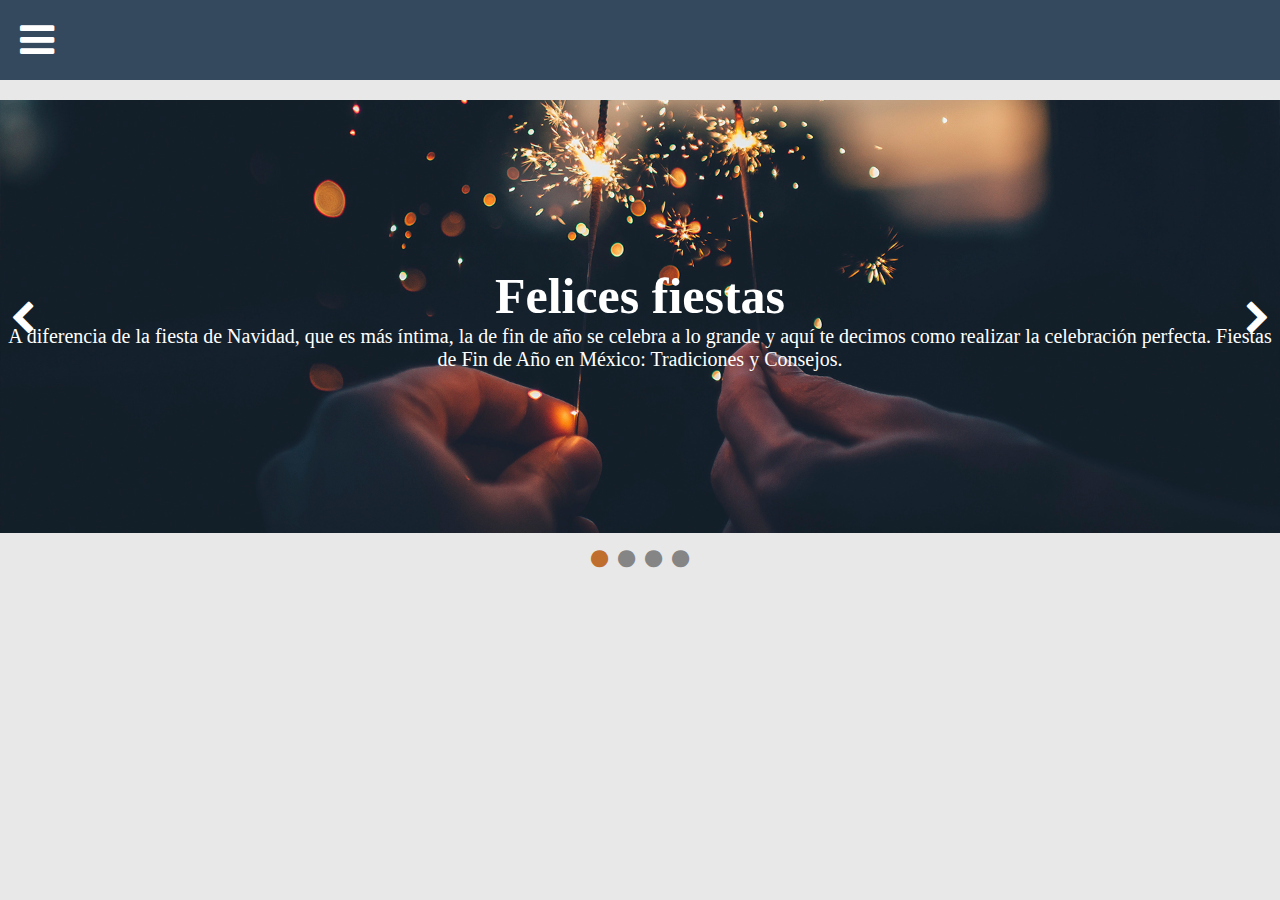
<file: index.html>
<!DOCTYPE html PUBLIC "-//W3C//DTD XHTML 1.0 Transitional//EN" "http://www.w3.org/TR/xhtml1/DTD/xhtml1-transitional.dtd">
<html xmlns="http://www.w3.org/1999/xhtml">
<head>
<meta http-equiv="Content-Type" content="text/html; charset=utf-8" />
<title>CARRUSEL AUTOMATICO</title>

<link rel="stylesheet" type="text/css" href="css/estilos.css" />
<link rel="stylesheet" type="text/css" href="css/font-awesome.css" />
<link rel="stylesheet" type="text/css" href="css/font-awesome.min.css" />

<script src="js/jquery-3.7.1.min.js"></script>
<script src="js/main.js"></script>


</head>

<body>
<!--codigo de inicio del menu desplegable-->
<header>
  	<span id="btnmenu" class="fa fa-bars"></span>
  	<nav class="navegacion">
    	<ul class="menu">
        <li class="titulomenu">Todas las categoria</li>
        
        <li><a href="index.html"><span class="fa fa-home icon-menu"></span>Inicio</a></li>
      
        <li class="itemsubmenu" vmenu="1"><a href="#"><span class="fa fa-suitcase icon-menu"></span>Servicio</a>
        <ul class="submenu">
        <li class="titulomenu"><a href="#"><span class="icon-menu fa fa-suitcase"></span>Servicio</a></li>
        <li class="regresa">Atras</li>
        
        <li><a href="disenoweb.html">Diseño Web</a></li>
        <li><a href="alojamiento.html">Alojamiento de Web</a></li>
        <li><a href="dominio.html">Dominios</a></li>
        </ul>
        </li>
       
        <li class="itemsubmenu" vmenu="2"><a href="#"><span class="icon-menu fa fa-shopping-bag"></span>Tienda</a>
        <ul class="submenu">
        <li class="titulomenu"><a href="#"><span class="fa fa-shopping-bag icon-menu"></span>Tienda</a></li>
        <li class="regresa">Atras</li>
        
        <li><a href="laptops.html">Laptops</a></li>
        <li><a href="smartphone.html">Smartphone</a></li>
        <li><a href="videojuegos.html">Consola de Videojuego</a></li>
        </ul>
        </li>
        <li><a href="contactos.html"><span class="icon-menu fa fa-envelope"></span>Contacto</a></li>
        <li><a href="blog.html"><span class="fa fa-tag icon-menu"></span>Blog</a></li>
        </ul>
    </nav>
</header>

<!--fin del codigo del menu desplegable-->
<!--inicio del codigo del carrucel-->
	<div class="slydeshow">
    <ul class="slider">
    	<li>
        	<img src="imagenes/1.jpg" />
            <section class="caption">
            	<h2>Felices fiestas</h2>
                <p>A diferencia de la fiesta de Navidad, que es más íntima, la de fin de año se celebra a lo grande y aquí te decimos como realizar la celebración perfecta. Fiestas de Fin de Año en México: Tradiciones y Consejos.
                </p> 
         </section>
        </li>
        <li>
        	<img src="imagenes/2.jpg" />
            <section class="caption">
            	<h2>Felices fiestas</h2>
                <p>A diferencia de la fiesta de Navidad, que es más íntima, la de fin de año se celebra a lo grande y aquí te decimos como realizar la celebración perfecta. Fiestas de Fin de Año en México: Tradiciones y Consejos.
                </p> 
         </section>
        </li>
        <li>
        	<img src="imagenes/3.jpg" />
            <section class="caption">
            	<h2>Felices fiestas</h2>
                <p>A diferencia de la fiesta de Navidad, que es más íntima, la de fin de año se celebra a lo grande y aquí te decimos como realizar la celebración perfecta. Fiestas de Fin de Año en México: Tradiciones y Consejos.
                </p> 
         </section>
        </li>
        <li>
        	<img src="imagenes/4.jpg" />
            <section class="caption">
            	<h2>Felices fiestas</h2>
                <p>A diferencia de la fiesta de Navidad, que es más íntima, la de fin de año se celebra a lo grande y aquí te decimos como realizar la celebración perfecta. Fiestas de Fin de Año en México: Tradiciones y Consejos.
                </p> 
         </section>
        </li>
        
    </ul>
    <ol class="paginacion">
    	
        
    </ol>
    <div class="izquierda">
    	<span class="fa fa-chevron-left"></span>
    </div>
    <div class="derecha">
    	<span class="fa fa-chevron-right"></span>
    </div>
    </div>
<!--fin del codigo del carrucel-->
</body>
</html>
</file>
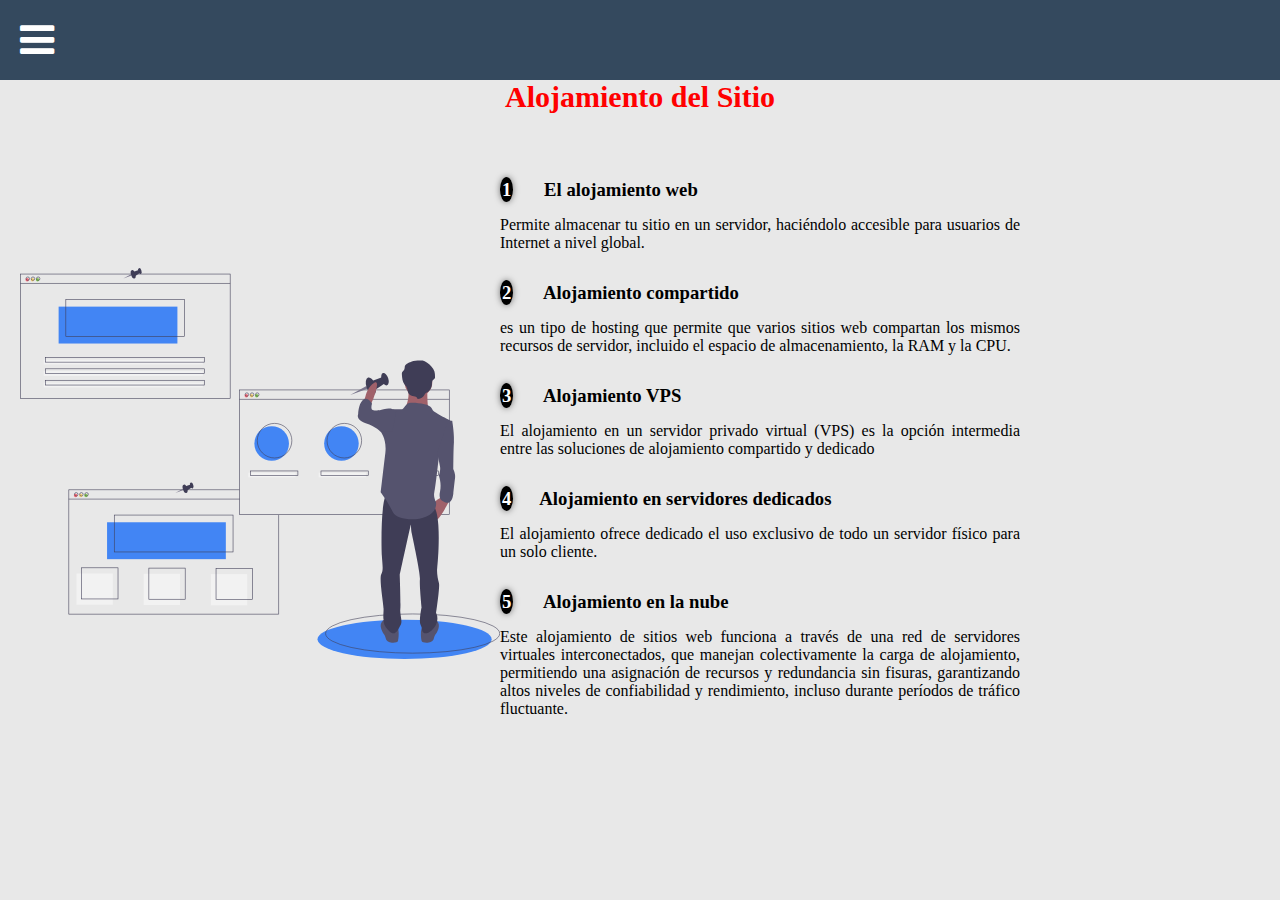
<file: alojamiento.html>
<!DOCTYPE html PUBLIC "-//W3C//DTD XHTML 1.0 Transitional//EN" "http://www.w3.org/TR/xhtml1/DTD/xhtml1-transitional.dtd">
<html xmlns="http://www.w3.org/1999/xhtml">
<head>
<meta http-equiv="Content-Type" content="text/html; charset=utf-8" />
<title>Alojamiento</title>
<link rel="stylesheet" type="text/css" href="css/estilos.css" />
<link rel="stylesheet" type="text/css" href="css/font-awesome.css" />
<link rel="stylesheet" type="text/css" href="css/font-awesome.min.css" />

<script src="js/jquery-3.7.1.min.js"></script>
<script src="js/main.js"></script>
</head>

<body>
<!--codigo de inicio del menu desplegable-->
<header>
  	<span id="btnmenu" class="fa fa-bars"></span>
  	<nav class="navegacion">
    	<ul class="menu">
        <li class="titulomenu">Todas las categoria</li>
        
        <li><a href="index.html"><span class="fa fa-home icon-menu"></span>Inicio</a></li>
      
        <li class="itemsubmenu" vmenu="1"><a href="#"><span class="fa fa-suitcase icon-menu"></span>Servicio</a>
        <ul class="submenu">
        <li class="titulomenu"><a href="#"><span class="icon-menu fa fa-suitcase"></span>Servicio</a></li>
        <li class="regresa">Atras</li>
        
        <li><a href="disenoweb.html">Diseño Web</a></li>
        <li><a href="alojamiento.html">Alojamiento de Web</a></li>
        <li><a href="dominio.html">Dominios</a></li>
        </ul>
        </li>
       
        <li class="itemsubmenu" vmenu="2"><a href="#"><span class="icon-menu fa fa-shopping-bag"></span>Tienda</a>
        <ul class="submenu">
        <li class="titulomenu"><a href="#"><span class="fa fa-shopping-bag icon-menu"></span>Tienda</a></li>
        <li class="regresa">Atras</li>
        
        <li><a href="laptops.html">Laptops</a></li>
        <li><a href="smartphone.html">Smartphone</a></li>
        <li><a href="videojuegos.html">Consola de Videojuego</a></li>
        </ul>
        </li>
        <li><a href="contactos.html"><span class="icon-menu fa fa-envelope"></span>Contacto</a></li>
        <li><a href="blog.html"><span class="fa fa-tag icon-menu"></span>Blog</a></li>
        </ul>
    </nav>
</header>

<!--fin del codigo del menu desplegable-->
<!-- contenido alojamiento-->
  <section class="contenedor-acercade">
    	<h2 class="titulo"> Alojamiento del Sitio </h2>
        <div class="contenedoracercade"><!--ES UNA CAJA-->
        	<img src="imagenes/ilustracion2.svg" alt="" class="imagenconf"/>
            <div class="contenidotexto">
            	<h3><span class="explica">1</span> <!--EL SPAM ES PARA HACER UN CIRCULITO-->El alojamiento web</h3>
                <p>Permite almacenar tu sitio en un servidor, haciéndolo accesible para usuarios de Internet a nivel global.</p>
                <h3><span class="explica">2</span> Alojamiento compartido</h3>
                <p>es un tipo de hosting que permite que varios sitios web compartan los mismos recursos de servidor, incluido el espacio de almacenamiento, la RAM y la CPU. </p>
                <h3><span class="explica">3</span> Alojamiento VPS</h3>
                <p>El alojamiento en un servidor privado virtual (VPS) es la opción intermedia entre las soluciones de alojamiento compartido y dedicado </p>
                <h3><span class="explica">4</span>Alojamiento en servidores dedicados </h3>
                <p>El alojamiento ofrece dedicado el uso exclusivo de todo un servidor físico para un solo cliente.</p>
                <h3><span class="explica">5</span> Alojamiento en la nube
</h3>
                <p>Este alojamiento de sitios web funciona a través de una red de servidores virtuales interconectados, que manejan colectivamente la carga de alojamiento, permitiendo una asignación de recursos y redundancia sin fisuras, garantizando altos niveles de confiabilidad y rendimiento, incluso durante períodos de tráfico fluctuante.</p>
                </div>
            </div>
        </section>
   
<!--fin contenido-->
</body>
</html>
</file>
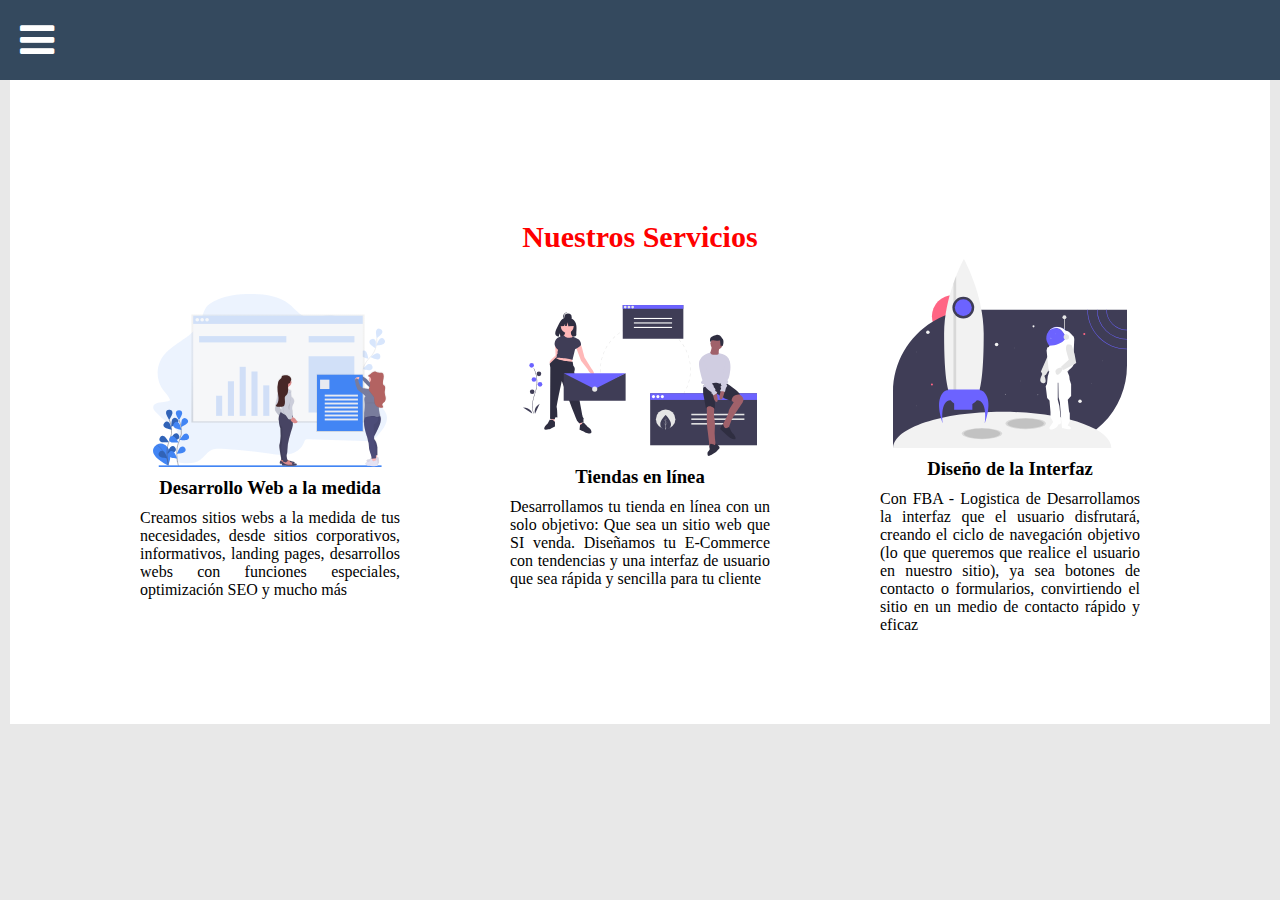
<file: disenoweb.html>
<!DOCTYPE html PUBLIC "-//W3C//DTD XHTML 1.0 Transitional//EN" "http://www.w3.org/TR/xhtml1/DTD/xhtml1-transitional.dtd">
<html xmlns="http://www.w3.org/1999/xhtml">
<head>
<meta http-equiv="Content-Type" content="text/html; charset=utf-8" />
<title>Diseño Web</title>

<link rel="stylesheet" type="text/css" href="css/estilos.css" />
<link rel="stylesheet" type="text/css" href="css/font-awesome.css" />
<link rel="stylesheet" type="text/css" href="css/font-awesome.min.css" />

<script src="js/jquery-3.7.1.min.js"></script>
<script src="js/main.js"></script>
</head>

<body>
<!--codigo de inicio del menu desplegable-->
<header>
  	<span id="btnmenu" class="fa fa-bars"></span>
  	<nav class="navegacion">
    	<ul class="menu">
        <li class="titulomenu">Todas las categoria</li>
        
        <li><a href="index.html"><span class="fa fa-home icon-menu"></span>Inicio</a></li>
      
        <li class="itemsubmenu" vmenu="1"><a href="#"><span class="fa fa-suitcase icon-menu"></span>Servicio</a>
        <ul class="submenu">
        <li class="titulomenu"><a href="#"><span class="icon-menu fa fa-suitcase"></span>Servicio</a></li>
        <li class="regresa">Atras</li>
        
        <li><a href="disenoweb.html">Diseño Web</a></li>
        <li><a href="alojamiento.html">Alojamiento de Web</a></li>
        <li><a href="dominio.html">Dominios</a></li>
        </ul>
        </li>
       
        <li class="itemsubmenu" vmenu="2"><a href="#"><span class="icon-menu fa fa-shopping-bag"></span>Tienda</a>
        <ul class="submenu">
        <li class="titulomenu"><a href="#"><span class="fa fa-shopping-bag icon-menu"></span>Tienda</a></li>
        <li class="regresa">Atras</li>
        
        <li><a href="laptops.html">Laptops</a></li>
        <li><a href="smartphone.html">Smartphone</a></li>
        <li><a href="videojuegos.html">Consola de Videojuego</a></li>
        </ul>
        </li>
        <li><a href="contactos.html"><span class="icon-menu fa fa-envelope"></span>Contacto</a></li>
        <li><a href="blog.html"><span class="fa fa-tag icon-menu"></span>Blog</a></li>
        </ul>
    </nav>
</header>

<!--fin del codigo del menu desplegable-->
<!--servicios web-->
<section class="servicios">
	<div class="contenedor-servicio">
    	<h2 class="titulo">Nuestros Servicios</h2>
        <div class="servicio-cont">
        	<div class="servicio-individual">
            		<img src="imagenes/ilustracion1.svg"/>
               		<h3>Desarrollo Web a la medida</h3>
                	<p>Creamos sitios webs a la medida de tus necesidades, desde sitios corporativos, informativos, landing pages, desarrollos webs con funciones especiales, optimización SEO y mucho más</p>
                  
                </div>
                <div class="servicio-individual">
               		 <img src="imagenes/ilustracion4.svg"/>
              		  <h3>Tiendas en línea</h3>
               		  <p>Desarrollamos tu tienda en línea con un solo objetivo: Que sea un sitio web que SI venda. Diseñamos tu E-Commerce con tendencias y una interfaz de usuario que sea rápida y sencilla para tu cliente</p>
                      
                      </div>
                <div class="servicio-individual">
                <img src="imagenes/ilustracion3.svg"7 />
              		  <h3>Diseño de la Interfaz</h3>
               		  <p>Con FBA - Logistica de Desarrollamos la interfaz que el usuario disfrutará, creando el ciclo de navegación objetivo (lo que queremos que realice el usuario en nuestro sitio), ya sea botones de contacto o formularios, convirtiendo el sitio en un medio de contacto rápido y eficaz</p>
                      
                      </div>
                   </div>
                </div>
             </div>
         </section>
<!--fin de servicios web-->


</body>
</html>
</file>
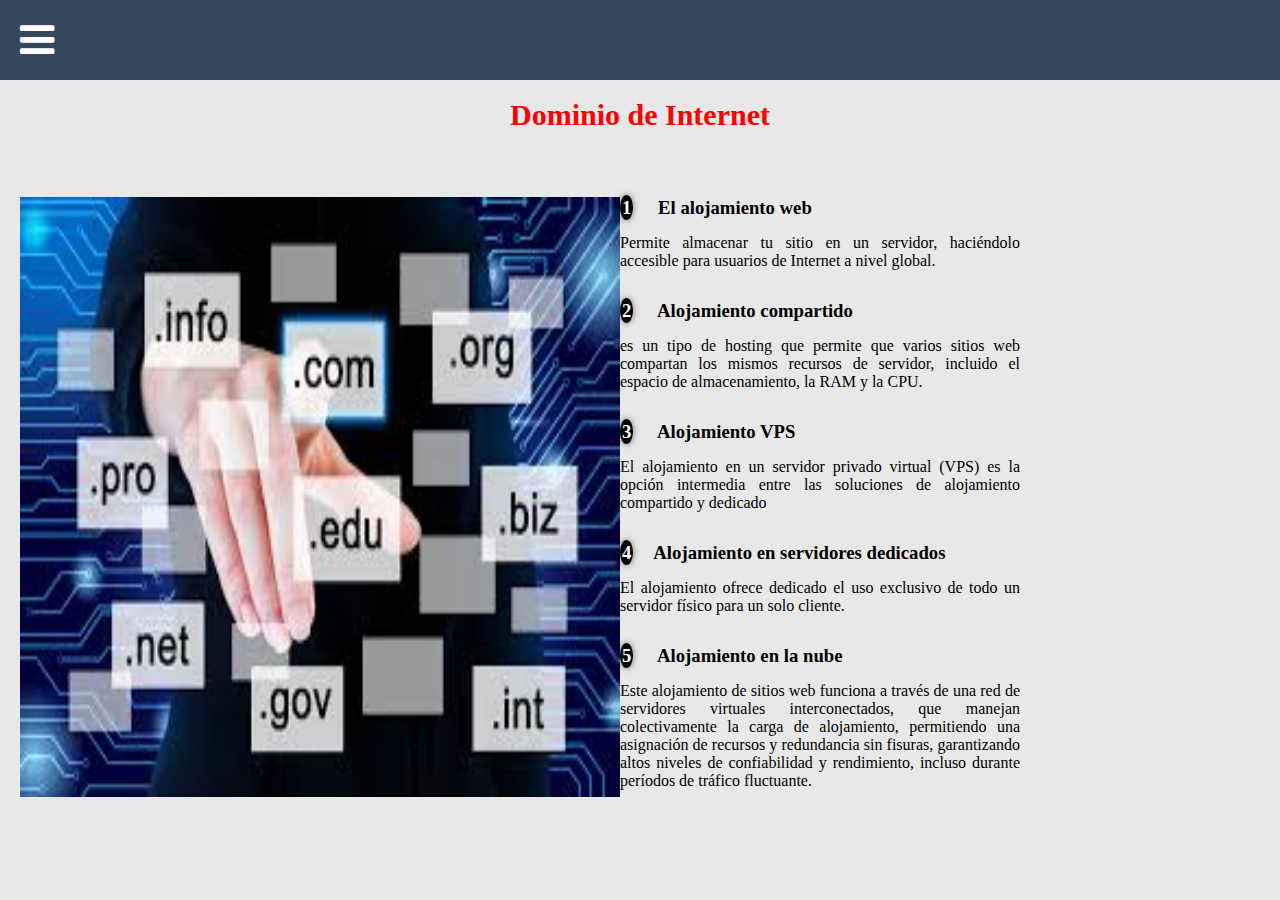
<file: dominio.html>
<!DOCTYPE html PUBLIC "-//W3C//DTD XHTML 1.0 Transitional//EN" "http://www.w3.org/TR/xhtml1/DTD/xhtml1-transitional.dtd">
<html xmlns="http://www.w3.org/1999/xhtml">
<head>
<meta http-equiv="Content-Type" content="text/html; charset=utf-8" />
<title>Dominio</title>
<link rel="stylesheet" type="text/css" href="css/estilos.css" />
<link rel="stylesheet" type="text/css" href="css/font-awesome.css" />
<link rel="stylesheet" type="text/css" href="css/font-awesome.min.css" />

<script src="js/jquery-3.7.1.min.js"></script>
<script src="js/main.js"></script>
</head>

<body>

<!--codigo de inicio del menu desplegable-->
<header>
  	<span id="btnmenu" class="fa fa-bars"></span>
  	<nav class="navegacion">
    	<ul class="menu">
        <li class="titulomenu">Todas las categoria</li>
        
        <li><a href="index.html"><span class="fa fa-home icon-menu"></span>Inicio</a></li>
      
        <li class="itemsubmenu" vmenu="1"><a href="#"><span class="fa fa-suitcase icon-menu"></span>Servicio</a>
        <ul class="submenu">
        <li class="titulomenu"><a href="#"><span class="icon-menu fa fa-suitcase"></span>Servicio</a></li>
        <li class="regresa">Atras</li>
        
        <li><a href="disenoweb.html">Diseño Web</a></li>
        <li><a href="alojamiento.html">Alojamiento de Web</a></li>
        <li><a href="dominio.html">Dominios</a></li>
        </ul>
        </li>
       
        <li class="itemsubmenu" vmenu="2"><a href="#"><span class="icon-menu fa fa-shopping-bag"></span>Tienda</a>
        <ul class="submenu">
        <li class="titulomenu"><a href="#"><span class="fa fa-shopping-bag icon-menu"></span>Tienda</a></li>
        <li class="regresa">Atras</li>
        
        <li><a href="laptops.html">Laptops</a></li>
        <li><a href="smartphone.html">Smartphone</a></li>
        <li><a href="videojuegos.html">Consola de Videojuego</a></li>
        </ul>
        </li>
        <li><a href="contactos.html"><span class="icon-menu fa fa-envelope"></span>Contacto</a></li>
        <li><a href="blog.html"><span class="fa fa-tag icon-menu"></span>Blog</a></li>
        </ul>
    </nav>
</header>
dominio
<!--fin del codigo del menu desplegable-->
<!-- contenido Dominio-->
  <section class="contenedor-acercade">
    	<h2 class="titulo"> Dominio de Internet</h2>
        <div class="contenedoracercade"><!--ES UNA CAJA-->
        	<img src="imagenes/domiunio.jpg" alt="" class="imagenconfdom"/>
            <div class="contenidotexto">
            	<h3><span class="explica">1</span> <!--EL SPAM ES PARA HACER UN CIRCULITO-->El alojamiento web</h3>
                <p>Permite almacenar tu sitio en un servidor, haciéndolo accesible para usuarios de Internet a nivel global.</p>
                <h3><span class="explica">2</span> Alojamiento compartido</h3>
                <p>es un tipo de hosting que permite que varios sitios web compartan los mismos recursos de servidor, incluido el espacio de almacenamiento, la RAM y la CPU. </p>
                <h3><span class="explica">3</span> Alojamiento VPS</h3>
                <p>El alojamiento en un servidor privado virtual (VPS) es la opción intermedia entre las soluciones de alojamiento compartido y dedicado </p>
                <h3><span class="explica">4</span>Alojamiento en servidores dedicados </h3>
                <p>El alojamiento ofrece dedicado el uso exclusivo de todo un servidor físico para un solo cliente.</p>
                <h3><span class="explica">5</span> Alojamiento en la nube
</h3>
                <p>Este alojamiento de sitios web funciona a través de una red de servidores virtuales interconectados, que manejan colectivamente la carga de alojamiento, permitiendo una asignación de recursos y redundancia sin fisuras, garantizando altos niveles de confiabilidad y rendimiento, incluso durante períodos de tráfico fluctuante.</p>
                </div>
            </div>
        </section>
   
<!--fin contenido domini-->


</body>
</html>
</file>
<file: css/estilos.css>
/* CSS Document */ 
*{
	margin:0;
	padding:0;
	-webkit-box-sizing:border-box;
	-moz-box-sizing:border-box;
	box-sizing:border-box;
}
ul, ol
{
	list-style:none;
}
body
{
	font-family:"Comic Sans MS", cursive;
	background:#E8E8E8;
}
/* codigo del menudesplegable*/

header
{
	position:fixed;
	width:100%;
	top:0;
	left:0;
	padding:20px;
	
	
	background:#34495E;
	z-index:2;
	
}
header #btnmenu
{
	font-size:40px;
	color:#ffffff;
	cursor:pointer;
	
}
.navegacion
{
	position:absolute;
	top:100%;
	left:0;
	width:0%;
	height:100vh;
	background:rgba(0,0,0,0.3);
	
	
}
.navegacion ul
{
	width:320px;
	height:100%;
	background:#fff;
	list-style:none;
	position:absolute;
	top:0;
	left:-320px;
	transition:left 2s;
	
}

.navegacion .menu li.titulomenu
{
	padding:20px;
	background:#5f6f81;
	color:#fff;
	text-align:center;
	font-size:22px;
}
.navegacion .menu a
{
	display:block;
	padding:20px;
	border-bottom:1px solid #c6d0da;
	font-size:22px;
	font-weight:200px;
	text-decoration:none;
	color:#575d69;
	
	
}
.navegacion .menu a:hover
{
	background:#798da3;
	color:#fff;
	}
 .navegacion .menu li span.icon-menu
{
	margin:12px;
}
.navegacion .menu .itemsubmenu > a::after
{
	
  font: normal normal normal 14px/1 FontAwesome;
  font-size: inherit;
  text-rendering: auto;
  -webkit-font-smoothing: antialiased;
  -moz-osx-font-smoothing: grayscale;
 content:'\f105';
 float:right;
}

/*submenu*/
.navegacion .submenu li.titulomenu
{
	background:#FFF;
	color:#075d69;
		
}
.navegacion .submenu li.regresa
{
	padding:10px 20px;
	background:#5f6f81;
	color:#FFF;
	font-size:18px;
	cursor:pointer;
}
.navegacion .submenu li.regresa::before
{
	font: normal normal normal 14px/1 FontAwesome;
  font-size: inherit;
  text-rendering: auto;
  -webkit-font-smoothing: antialiased;
  -moz-osx-font-smoothing: grayscale;
  content:'\f0d9';
  margin-right:10px;
}

/* fin del codigo del menu desplegable*/
/*inicio del codigo de carrucel*/

.slydeshow
{
	width:100%;
	position:relative;
	top:100px;
	z-index:1;
	
}
.slider li, ul
{
	width:100%;
}
.slider li img
{
	width:100%;
}
.slider .caption
{
	position:absolute;
	width:100%;
	height:100%;
	top:0;
	left:0;
	display:flex;
	flex-direction:column;
	justify-content:center;
	align-items:center;
	text-align:center;
	z-index:1;
	
	color:#FFF;
}
.slider .caption h2
{
	font-size:50px;
}
.slider .caption p
{
	margin-top:0;
	font-size:20px;
}
.paginacion
{
	position:absolute;
}
.izquierda, .derecha
{
	position:absolute;
	top:0;
	height:100%;
	display:flex;
	align-items:center;
	color:#FFF;
	font-size:35px;
	z-index:2;
	cursor:pointer;
	
}
.izquierda
{
	left:10px;
}
.derecha
{
	right:10px;
}
.paginacion
{
	top:102%;
	width:100%;
	display:flex;
	justify-content:center;
	
}
.paginacion li
{
	font-size:20px;
	margin:2px 5px;
	color:#858585;
	cursor:pointer;
}
@media screen and(max-width:600px){
	.slider .caption p{
		display:none;
	}
	.slider .caption h2{
		font-size:30px;
	}
	
	.izquierda, .derecha{
		font-size:20px;
	}
	.slider li img{
		width:600px;
		
	}
	.paginacion{
		display:none;
	}
}
/*inicio del codigo de contenido de alojamiento*/

.contenedoracercade, .contenedorport, .tarjetas-cliente, .contenedor-servicio
{
	padding:60px 0;
	width:90%;
	max-width:1000px;/*es el ancho de la pantalla*/
	margin:auto;
	overflow:hidden; /*es para ajustar la imagen de la pantalla*/
}

.titulo 
{
	color:#F00;
	font-size:30px;
	text-align:center;
	margin-top:80px;
	margin-bottom:5px;
}

.contenedoracercade
{
	display:flex;/*es dar la instruccion para centrar un texto o linea de codigo, alineando en frente, uno del otro*/
	justify-content:space-evenly;
	
	margin-left:20px;
	margin-right:20px;
}

.imagenconf
{
	width:48%;/*es para hacer la imagen seleccionada mas chica*/
}
.imagenconfdom
{
	width:600px;
	height:600px;
}

.contenidotexto   .contenedoracercade
{
	width:48%;/*es para hacer la imagen seleccionada mas chica*/
}

.contenidotexto h3 /*es para trabajar con el titulo del texto, y dar espacio en salto de linea abajo del titulo*/
{
	margin-bottom:15px;/*es para darle margen al texto, en la parte inferior*/
}

.explica /*es exclusivamente para numeros o letras, antes de un texto*/
{
	background:#000;/*es para darle un color de fondo a los numeros, de la imagen seleccionada antes del texto*/
	color:#FFF;/*para darle y cambiar el color a los numeros, de la imagen seleccionada antes del texto*/
	width:30px;
	height:30px;
	border-radius:50%;/*para hacer la imagen en circulo*/
	padding:2px;
	box-shadow:0 0 6px 0 rgba(0,0,0,0.5);/*rgba indica la transparencia en pantallas de computadora, es para sombrear un fondo en circulo, antes de un numero o letra*/
	margin-right:5%;
}

.contenidotexto p/*es para trabajar con el parrafo y para dar espacio en el salto de linea*/
{
	padding:0px 0px 30px;/*es para dar espacio entre cada linea*/
	font-weight:300;/*es para dar como tipo negritas a las letras, o el ancho de cada letra*/
	text-align:justify;/*es para ajustar el texto, de los laterales*/
}




/*GALERIA DE IMAGEN*/

.portafolio
{
	background:#CCC;/*para colocar color de fondo a la pantalla, detras de las imagenes solo de portafolio*/
}

.galeria-port
{
	display:flex;/*es dar la instruccion para centrar un texto o linea de codigo, alineando en frente, uno del otro*/
	justify-content:space-evently;
	flex-wrap: wrap;
}

.imagen-port
{
	width:24%;/*ancho*/
	margin-bottom:10px;/*aqui las imagenes se enciman por defecto, y con el codigo de abajo se corrigen y alinean*/
	height:200px;
	overflow:hidden;
	position:relative;
	cursor:pointer; /*este es para que aparezca la manita, cuando esta encima de la imagen*/
	box-shadow:0 0 6px 0 rgba(0,0,0,0.5);
}

.imagen-port> img/*las propiedades se aplican directo a la etiqueta img*/
{
	width:100%;
	height:100%;
	object-fit:cover;/*este comando se utiliza para indicar que una imagen o  video,  o un iframe debe de ser redimensionado para ajustarse a su contenedor o caja/*el IFRAME es para colocar fijo el encabezado o los menus o enlaces laterales*/
	display:block;/*block es para agrupar las imagenes*/
}

.encimagaleria
{
	position:absolute;/*aqui es para los iconos de circulito*/
	width:100%;
	height:100%;
	top:0;
	background:hsla(273, 93%, 27%,0.7);/*para transparencia y sombra alrededor de la imagen, ulilizar el formato HSLA*/
	transition:transform 0.5s;/*este es para darle ANIMACION a los iconos, la S es el tiempo, o sea segundos*/
	display:flex;
	justify-content:center;
	align-items:center;
	flex-direction:column;
}

.encimagaleria img
{
	width::50%;
}

.encimagaleria p
{
	color:#fff;	
}

.imagen-port:hover .encimagaleria /*para dar movimiento al poner el puntero sobre la imagen y el icono morado, y desaparezca la imagen*/
{
	transform:scale(0);
}



/*clientes*/

.tarjetas-cliente
{
	display:flex;
	justify-content:space-evently;
}

.tarjetas-cliente  .tarjetac /*las imagenes aqui se colocan una encima de la otra, todas las imagenes*/
{
	background:#c6f;/*es color morado*/
	display:flex;
	width:46%;
	height:200px;
	align-items:center;
	justify-content:space-evently;/*con esto se acomodan todas las imagenes*/
	border-radius:5%;
	box-shadow:0 0 6px 0 rgba(0,0,0,0.6);
	margin:10px;
}

.tarjetas-cliente  .tarjetac img
{
	width:100px;
	height:100px;
	object-fit:cover;
	border:3px solid #fff;
	border-radius:50%;
	display:block;
}

.tarjetas-cliente  .tarjetac >  .contenido-texto-tarjeta
{
	width:60%;
	color:#fff;
}

.tarjetas-cliente  .tarjetac >  .contenido-texto-tarjeta
{
	font-weight:300;
	padding-top:5px;
	margin:4px;
}

	
/*BLOQUE DE SERVICIOS*/	

.servicios
{
	background:#FFF;
	padding-bottom:30px;
	margin-top:80px;
	margin-left:10px;
	margin-right:10px;
}

.servicio-cont
{
	display:flex;/*encima todas las imagenes de la pagina*/
	justify-content:space-between; /*es para hacer espacio entre las imagenes*/
	align-items:center; /*es para centrar todas  las etiquetas e  imagenes*/	
}

.servicio-individual
{
	width:26%;/*este es para el tamaño de la imagen*/
	text-align:center;
}

.servicio-individual img
{
	width:90%;/*aqui es para el ancho o tamaño de las imagenes*/
}

.servicio-individual h3
{
	margin:10px 0;	
}

.servicio-individual p
{
	font-weight:300;/*este es para el grosor de la letra*/
	text-align:justify;
}



/*PIE DE PAGINA*/

footer/*se copia de HTML*/
{
	background:#414141;
	padding:60px 0 30px 0;
	margin:auto;/*esto es un margen automatico*/
	overflow:hidden;/*este ajusta la imagen al tamaño de la pantalla, si vas haciendo mas chica la pantalla */
}

.contenedorpie
{
	display:flex;
	width:90%;
	justify-content:space-evenly;
	margin:auto;
	padding-bottom:50px;
	border-bottom:1px solid #ccc;
}

.contenido-pie
{
	text-align:center;
}

.contenido-pie h4
{
	color:#fff;
	border-bottom:3px solid #606;
	padding-bottom:5px;
	margin-bottom:10px;
}

.contenido-pie p
{
	color:#ccc;
}

.titulofinal
{
	text-align:center;
	font-size:24px;
	margin:20px 0 0 0;
	color:#9e9797;
}

/*fin del codigo del contenido*/
</file>
